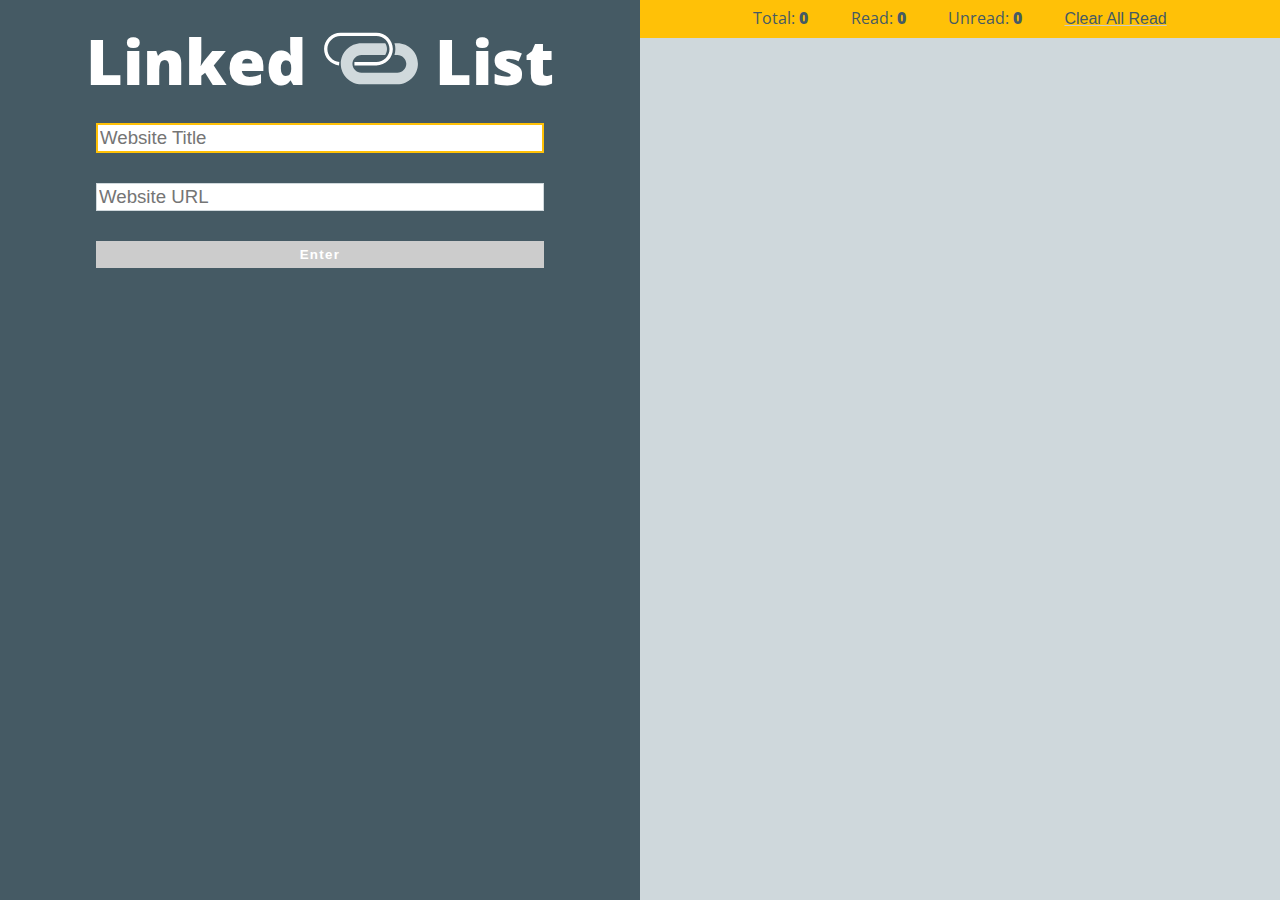
<file: index.html>
<!DOCTYPE html>
<html lang='en'>
  <head>
    <link rel="stylesheet" type="text/css" href="reset.css">
    <link href="https://fonts.googleapis.com/css?family=Open+Sans:800,400" rel="stylesheet">
    <link rel="stylesheet" type="text/css" href="style.css">
    <title>Linked List</title>
    <meta name="viewport" content="width=device-width, initial-scale=1" charset="UTF-8">
  </head>
  <body>
    <main id="main">
      <h1>Linked <img src='linked-list-logo.svg' alt="chain link logo"> List</h1>
      <input type="text" id="website-name" placeholder="Website Title" name="website">
      <input type="text" id="website-url" placeholder="Website URL" name="website title">
      <button id="submit-button" disabled="true">Enter</button>
    </main>
    <section id="card-list">
      <div id="scoreboard">
        <h3>Total: <span id="total-number">0</span> Read: <span id="read-number">0</span> Unread: <span id="unread-number">0</span>
        <button class="clear-all-read">Clear All Read</button>
        </h3>
      </div>
    </section>
    <script src="http://ajax.googleapis.com/ajax/libs/jquery/3.2.1/jquery.min.js"></script>
    <script>window.jQuery || document.write('<script src="jquery-3.2.1.min.js"><\/script>')</script>
    <script type="text/javascript" src="script.js"></script>
  </body>
</html>
</file>
<file: style.css>
*{
  box-sizing: border-box;
}

body {
  background-color: #455A64;
  color: #FFFFFF;
  font-family: "Open Sans", sans-serif;
}

main {
  left: 0;
  margin: 0px;
  padding: 0px;
  position: absolute;
  text-align: center;
  width: 50%;
}

h1 {
  font-size: 4.9vw;
  font-weight: 800;
  margin: 30px 0px;
}

img {
  width: 7.5vw;
}

input {
  background-color: #FFFFFF;
  border: 1px solid #CFD8DC;
  color: #455A64;
  font-size: 14pt;
  font-weight: 400;
  margin: 0px 25px 30px 25px;
  padding: 2px;
  width: 70%;
}

input:hover {
  border: 1px solid #FFC107;
}

input:focus {
  border: 2px solid #FFC107;
  outline: 0;
}

#submit-button {
  background-color: #FFC107;
  border: 1px solid #FFC107;
  color: #FFF;
  font-size: 10pt;
  font-weight: 800;
  letter-spacing: 1pt;
  margin: 0px 25px 25px 25px;
  padding: 5px 10px;
  text-decoration: none;
  width: 70%;
}

#submit-button:hover {
  background-color: #FFD773;
  border: 1px solid #FFD773;
}

#submit-button:focus {
  outline: 0;
}

#submit-button:disabled {
  background-color: #CCC;
  border: 1px solid #CCC;
}

section {
  background-color: #CFD8DC;
  height: 100%;
  overflow: scroll;
  position: absolute;
  right: 0;
  width: 50%;
}

article {
  background-color: #FFF;
  border: 1px solid #607D8B;
  color: #455A64;
  margin: 10px 10px 0px 10px;
  padding: 10px;
}

article.read {
  background-color: #F2F3F4;
}

h2 {
  border-bottom: 1px solid #CFD8DC;
  font-size: 14pt;
  font-weight: 800;
  padding: 0px 0px 10px 2px;
}

h3{
  color: #455A64;
  font-size: 12pt;
  font-weight: 400;
}

span {
  font-weight: 800;
  padding-right: 3vw;
}

a {
  border-bottom: 1px solid #CFD8DC;
  color: #455A64;
  display: block;
  margin: 0px 0px 10px 0px;
  padding: 10px 0px 10px 2px;
  text-decoration-color: #CCC;
}

a:hover {
  font-weight: 800;
  text-decoration-color: #FFC107;
}

button {
  background-color: rgba(0, 0, 0, 0);
  border: 0;
  color: #455A64;
  margin: 0;
  padding: 0;
  text-decoration: underline;
  text-decoration-color: #CCC;
}

button:hover {
  font-weight: 800;
  text-decoration-color: #FFC107;
}

button.clicked {
  color: #F05A28;
  font-weight: 800;
  text-decoration: none;
}

.delete {
  float: right;
}

div {
  background-color: #FFC107;
  padding: 10px 25px;
  text-align: center;
}

button.clear-all-read {
  color: #455A64;
  display: inline-block;
  font-size: 12pt;
  font-weight: 400;
}

button.clear-all-read:hover {
  font-weight: 800;
}

@media screen and (max-width: 700px) {
  main {
    position: static;
    width: 100%;
  }
  
  section {
    top: 250px;
    width: 100%;
  }

  div {
    position: sticky;
    top: 0px;
  }
}
</file>
